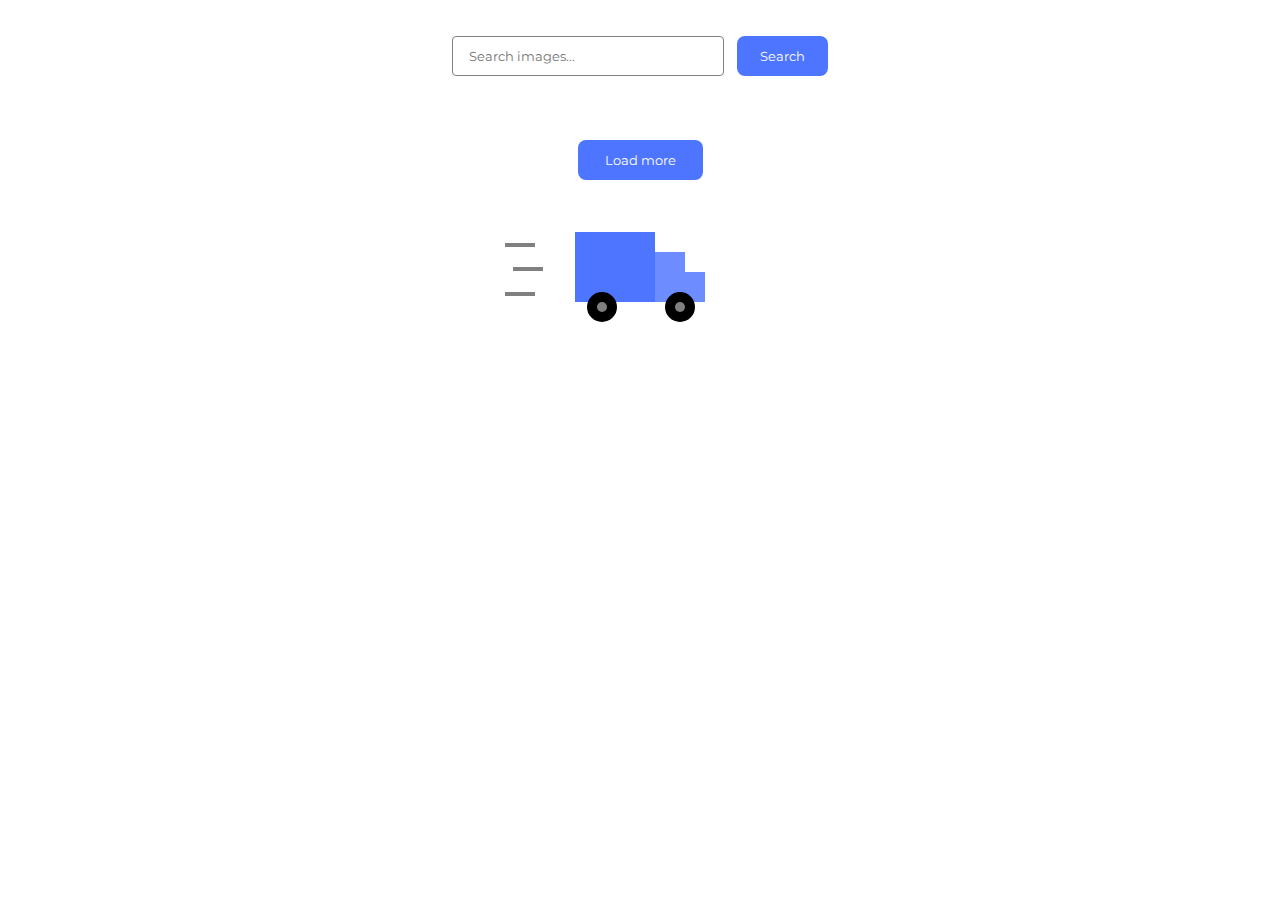
<file: src/index.html>
<!DOCTYPE html>
<html lang="en">
  <head>
    <meta charset="UTF-8" />
    <meta name="viewport" content="width=device-width, initial-scale=1.0" />
    <title>Home work 12</title>
    <link rel="preconnect" href="https://fonts.googleapis.com" />
    <link rel="preconnect" href="https://fonts.gstatic.com" crossorigin />
    <link
      href="https://fonts.googleapis.com/css2?family=Montserrat:wght@100..900&display=swap"
      rel="stylesheet"
    />
    <link rel="stylesheet" href="./css/styles.css" />
  </head>
  <body>
    <form class="search-form">
      <input
        id="image-input"
        type="text"
        name="image"
        placeholder="Search images..."
        required
      />
      <button class="form-btn" type="submit">Search</button>
    </form>
    <ul class="gallery"></ul>
    <div class="button-container">
      <button class="newimg-btn" type="click">Load more</button>
    </div>
    <div class="container">
      <span class="loader"></span>
    </div>
    <script src="./main.js" type="module"></script>
  </body>
</html>
</file>
<file: src/css/styles.css>
* {
  box-sizing: border-box;
}

body {
  margin: 16px;
  font-family: 'Montserrat', sans-serif;
  font-weight: 400;
  font-size: 16px;
  line-height: 1.5;
  letter-spacing: 0.04em;
  color: #2e2f42;
}

a {
  text-decoration: none;
  color: inherit;
}

input,
textarea {
  font-family: inherit;
  background-color: transparent;
  outline: transparent;
}

ul,
ol {
  margin-top: 0;
  margin-bottom: 0;
  padding-left: 0;
  list-style-type: none;
}

img {
  display: block;
  width: 100%;
  height: 100%;
  object-fit: cover;
}

.search-form {
  text-align: center;
  margin-top: 36px;
}

#image-input {
  width: 272px;
  height: 40px;
  padding-left: 16px;
  border: 1px solid #808080;
  border-radius: 4px;
  color: #2e2f42;
  margin-right: 8px;
  transition: border-color 250ms cubic-bezier(0.4, 0, 0.2, 1);
}

#image-input:hover {
  border-color: #000;
}

#image-input:focus,
#image-input:active {
  border-color: #4e75ff;
}

#image-input:-webkit-autofill {
  background-color: #fff !important;
  -webkit-box-shadow: 0 0 0 1000px #fff inset !important;
  -webkit-text-fill-color: #000 !important;
}

button {
  background: #4e75ff;
  font-family: 'Montserrat', sans-serif;
  color: #fff;
  border: none;
  border-radius: 8px;
  width: 91px;
  height: 40px;
  cursor: pointer;
  transition: background-color 250ms cubic-bezier(0.4, 0, 0.2, 1);
}

button:hover {
  background: #6c8cff;
}

.gallery {
  display: flex;
  flex-wrap: wrap;
  justify-content: center;
  gap: 24px;
  margin: 32px 60px;
}

.img-div {
  height: 152px;
}

.gallery-item {
  border: 1px solid #808080;
  width: calc((100% - 48px) / 3);
}

.descr-list {
  display: flex;
  flex-wrap: wrap;
  justify-content: center;
  padding-left: 12px;
  padding-right: 12px;
  gap: 12px;
}

.descr-item {
  display: flex;
  flex-direction: column;
  align-items: center;
}

.button-container {
  display: flex;
  justify-content: center;
  align-items: center;
}

.newimg-btn {
  margin-bottom: 16px;
  padding: 8px 16px;
  width: 125px;
  height: 40px;
}

.container {
  display: flex;
  justify-content: center;
  align-items: center;
}

.loader {
  margin-top: 36px;
  position: relative;
  width: 130px;
  height: 100px;
  background-repeat: no-repeat;
  background-image: linear-gradient(#4e75ff, #4e75ff),
    linear-gradient(#6c8cff, #6c8cff), linear-gradient(#6c8cff, #6c8cff);
  background-size: 80px 70px, 30px 50px, 30px 30px;
  background-position: 0 0, 80px 20px, 100px 40px;
}
.loader:after {
  content: '';
  position: absolute;
  bottom: 10px;
  left: 12px;
  width: 10px;
  height: 10px;
  background: #808080;
  border-radius: 50%;
  box-sizing: content-box;
  border: 10px solid #000;
  box-shadow: 78px 0 0 -10px #808080, 78px 0 #000;
  animation: wheelSk 0.75s ease-in infinite alternate;
}

.loader:before {
  content: '';
  position: absolute;
  right: 100%;
  top: 0px;
  height: 70px;
  width: 70px;
  background-image: linear-gradient(#808080 45px, transparent 0),
    linear-gradient(#808080 45px, transparent 0),
    linear-gradient(#808080 45px, transparent 0);
  background-repeat: no-repeat;
  background-size: 30px 4px;
  background-position: 0px 11px, 8px 35px, 0px 60px;
  animation: lineDropping 0.75s linear infinite;
}

@keyframes wheelSk {
  0%,
  50%,
  100% {
    transform: translatey(0);
  }
  30%,
  90% {
    transform: translatey(-3px);
  }
}

@keyframes lineDropping {
  0% {
    background-position: 100px 11px, 115px 35px, 105px 60px;
    opacity: 1;
  }
  50% {
    background-position: 0px 11px, 20px 35px, 5px 60px;
  }
  60% {
    background-position: -30px 11px, 0px 35px, -10px 60px;
  }
  75%,
  100% {
    background-position: -30px 11px, -30px 35px, -30px 60px;
    opacity: 0;
  }
}
</file>
